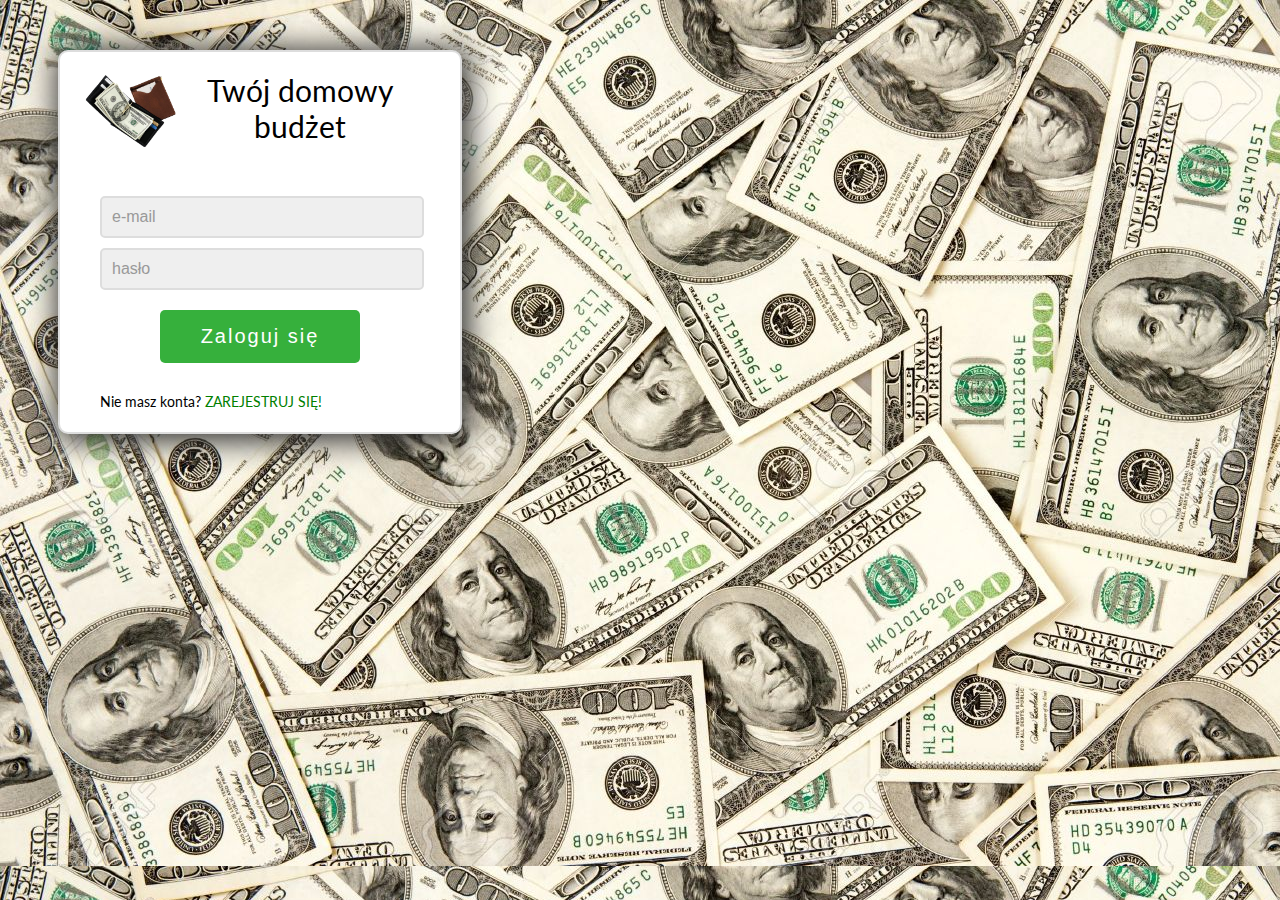
<file: index.html>
<!DOCTYPE HTML>
<html lang="pl">
<head>
	<meta charset="utf-8" />
	<title>Twój Budżet</title>
	<meta name="description" content="Witam w Twoim budżecie. Tutaj możesz prowadzić rejestr swoich przychodów i wydatków" />
	<meta name="keywords" content="budżet, bilans, domowy budżet, przychody, rozchody"/>
	<meta http-equiv="X-UA-Compatible" content="IE=edge,chrome=1"/>
	
	<link rel="stylesheet" href="style.css" type="text/css" />
	<link href="https://fonts.googleapis.com/css?family=Josefin+Sans|Lato&display=swap" rel="stylesheet">
	
</head>

<body background="img/8341054.jpg">
	
		<div id="container" >
			
				
			
				<div id="rectangle">
			
					<div id="picture">
						<img src="img/660852p.png" width="100" />
					</div>
					
					<div id="header">
						 Twój domowy budżet 
					</div>
					
					<div style="clear: both"></div>
					
					<div id="menu">
						<form>
							<input type="text" placeholder="e-mail" onfocus="this.placeholder=''" onblur="this.placeholder='e-mail'">
							
							<input type="password" placeholder="hasło" onfocus="this.placeholder=''" onblur="this.placeholder='hasło'">
							
							<input type="submit" value="Zaloguj się">
							<br />
							Nie masz konta? 
					
							<a href="rejestracja-uzytkownika" title="dodaj konto nowego użytkownika">
							       ZAREJESTRUJ SIĘ! 
						
						</form>
						
					</div>
			
				</div>
				
				<div style="clear: both"></div>
			
		</div>

</body>
</html>
</file>
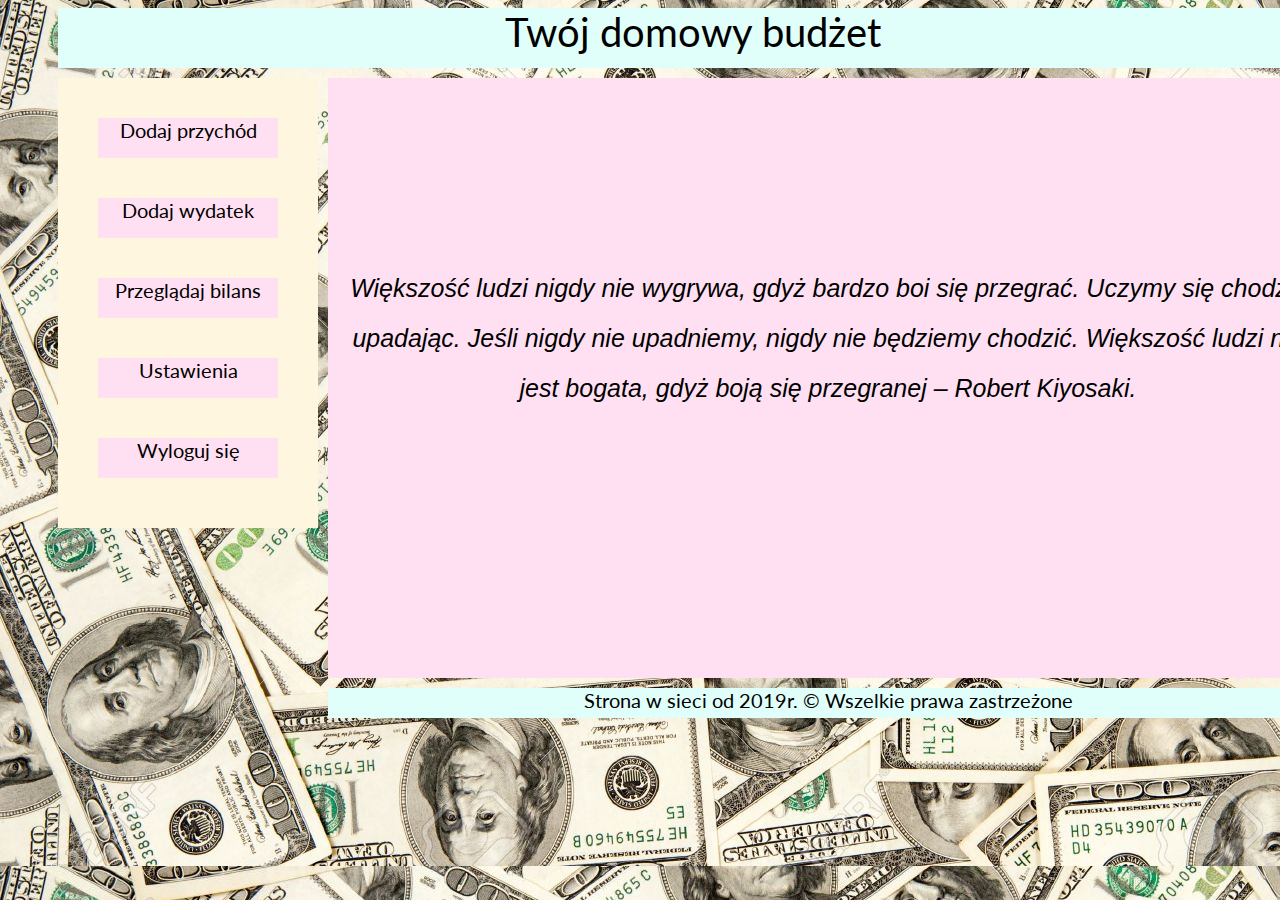
<file: menu.html>
<!DOCTYPE HTML>
<html lang="pl">
<head>
	<meta charset="utf-8" />
	<title>Twój Budżet</title>
	<meta name="description" content="Witam w Twoim budżecie. Tutaj możesz prowadzić rejestr swoich przychodów i wydatków" />
	<meta name="keywords" content="budżet, bilans, domowy budżet, przychody, rozchody"/>
	<meta http-equiv="X-UA-Compatible" content="IE=edge,chrome=1"/>
	<link rel="stylesheet" href="style.css" type="text/css" />
	<link href="https://fonts.googleapis.com/css?family=Josefin+Sans|Lato&display=swap" rel="stylesheet">
	
</head>

<body background="img/8341054.jpg">


	<div id="container">
		
		<div id="titleInMenu">
		Twój domowy budżet 
		</div>
		
		<div id="rectangle2">
	
			<div id="innerMenu">
			
				<div class="option1">
				Dodaj przychód </div>
				<div class="option1">
				Dodaj wydatek </div>
				<div class="option1">
				Przeglądaj bilans</div>
				<div class="option1">
				Ustawienia</div>
				<div class="option1">
				Wyloguj się</div>
				
				
			</div>
			
		</div>
		
		<div id="rectangle3">
			<div id="quote">
				Większość ludzi nigdy nie wygrywa, gdyż bardzo boi się przegrać. Uczymy się chodzić upadając. Jeśli nigdy nie upadniemy, nigdy nie będziemy chodzić. Większość ludzi nie jest bogata, gdyż boją się przegranej – Robert Kiyosaki.
 


	 
			</div>
		</div>
		
		<div style="clear: both;"> </div>
		
		<div id="footer">
		Strona w sieci od 2019r. &copy; Wszelkie prawa zastrzeżone
		</div>

	</div>

</body>
</html>
</file>
<file: style.css>
body
{
	background-color: #e0fffa;
	color: black;
	font-family: 'Lato', sans-serif;
	font-size: 20px;
}

#container
{
	width: 1500px;
}

#rectangle
{
	background-color: #fff;
	width: 400px;
	height: 380px;
	border: 2px solid #ddd;
	border-radius: 10px;
	margin-left: 50px;
	margin-right: auto;
	margin-top: 50px;
	/*background-image: url("img/bck3.png");*/
	-webkit-box-shadow: 3px 3px 30px 5px rgba(51,51,51,1);
	-moz-box-shadow: 3px 3px 30px 5px rgba(51,51,51,1);
	box-shadow: 3px 3px 30px 5px rgba(51,51,51,1);
}

#picture
{
	width: 100px;
	margin-left: 20px;
	margin-top: 10px;
	float: left;
}

#header
{
	width: 200px;
	margin-left: 20px;
	margin-top: 20px;
	float: left;
	font-size: 30px;
	text-align: center;
}

#menu
{
margin-top: 20px;
margin-left: 40px;
font-size: 14px;
}

.fillIn
{
	margin-bottom: 20px;
}

/* MENU */

#titleInMenu
{
	height: 60px;
	width: 1270px;
font-size: 40px;
text-align: center;
margin-left: 50px;
background-color: #e0fffa;
}

#rectangle2
{
	background-color: #fff6e0;
	width: 260px;
	height: 450px;
	margin-left: 50px;
	float: left;
	margin-top: 10px;
}

#innerMenu
{
	float: left;
	height: 400px;
	width: 210px;
	
}

.option1
{
	margin: 40px;
	width: 180px;
	height: 40px;
	text-align: center;
	vertical-align: middle;
	background-color: #ffe0f2; 
}

.option1:hover
{
	background-color: #eed0e1
}

#rectangle3
{
	width: 1000px;
	height: 600px;
	float: left;
	position: relative;
	background-color: #ffe0f2;
	margin: 10px;
}

#quote
{
	margin: 20px;
	font-size: 25px;
	font-family: 'Helvetica';
	font-style: oblique;
	text-align: center;
	vertical-align: middle;
	position: absolute;             
   top: 40%;                         
   transform: translate(0, -50%);
   line-height: 200%;
}

#footer
{
	background-color: #e0fffa;
	text-align: center;
	height: 30px;
	width: 1000px;
margin-left: 320px;
}

input[type=text],
input[type=password]
{
	width: 300px;
	background-color: #efefef;
	color: #666;
	border: 2px solid #ddd;
	border-radius: 5px;
	font-size: 16px;
	padding: 10px;
	outline: none;
	margin-top: 10px;
}

input[type=submit]
{
	width: 200px;
	background-color: #36b03c;
	font-size: 20px;
	color: white;
	padding: 15px 10px;
	margin-top:20px;
	margin-bottom:30px;
	margin-left: 60px;
	margin-right: auto;
	border: none;
	border-radius: 5px;
	cursor: pointer;
	letter-spacing: 2px;
}

input[type=submit]:hover
{
	background-color: #37b93d;
	outline: none;
}

input[type=text]:focus,
input[type=password]:focus
{
	-webkit-box-shadow: 0px 0px 10px 2px rgba(204,204,204,0.9);
	-moz-box-shadow: 0px 0px 10px 2px rgba(204,204,204,0.9);
	box-shadow: 0px 0px 10px 2px rgba(204,204,204,0.9);
	border: 2px solid #a5cda5;
	background-color: #e9f3e9;
	color: #428c42;
}

input[type=submit]:focus
{
-webkit-box-shadow: 0px 0px 15px 5px rgba(204,204,204,0.9);
	-moz-box-shadow: 0px 0px 15px 5px rgba(204,204,204,0.9);
	box-shadow: 0px 0px 15px 5px rgba(204,204,204,0.9);
	outline-color: green;
	outline-radius: 15px;
}

a
{
	text-decoration: none;
	color: green;
}

input::-webkit-input-placeholder
{
    color: #999;
}
input:focus::-webkit-input-placeholder
{
    color: #428C42;
}
/* Firefox < 19 */
input:-moz-placeholder
{
    color: #999;
}
input:focus:-moz-placeholder
{
    color: #428C42;
}
/* Firefox > 19 */
input::-moz-placeholder
{
    color: #999;
}
input:focus::-moz-placeholder
{
    color: #428C42;
}
/* Internet Explorer 10 */
input:-ms-input-placeholder
{
    color: #999;
}
input:focus:-ms-input-placeholder
{
    color: #428C42;
}
</file>
